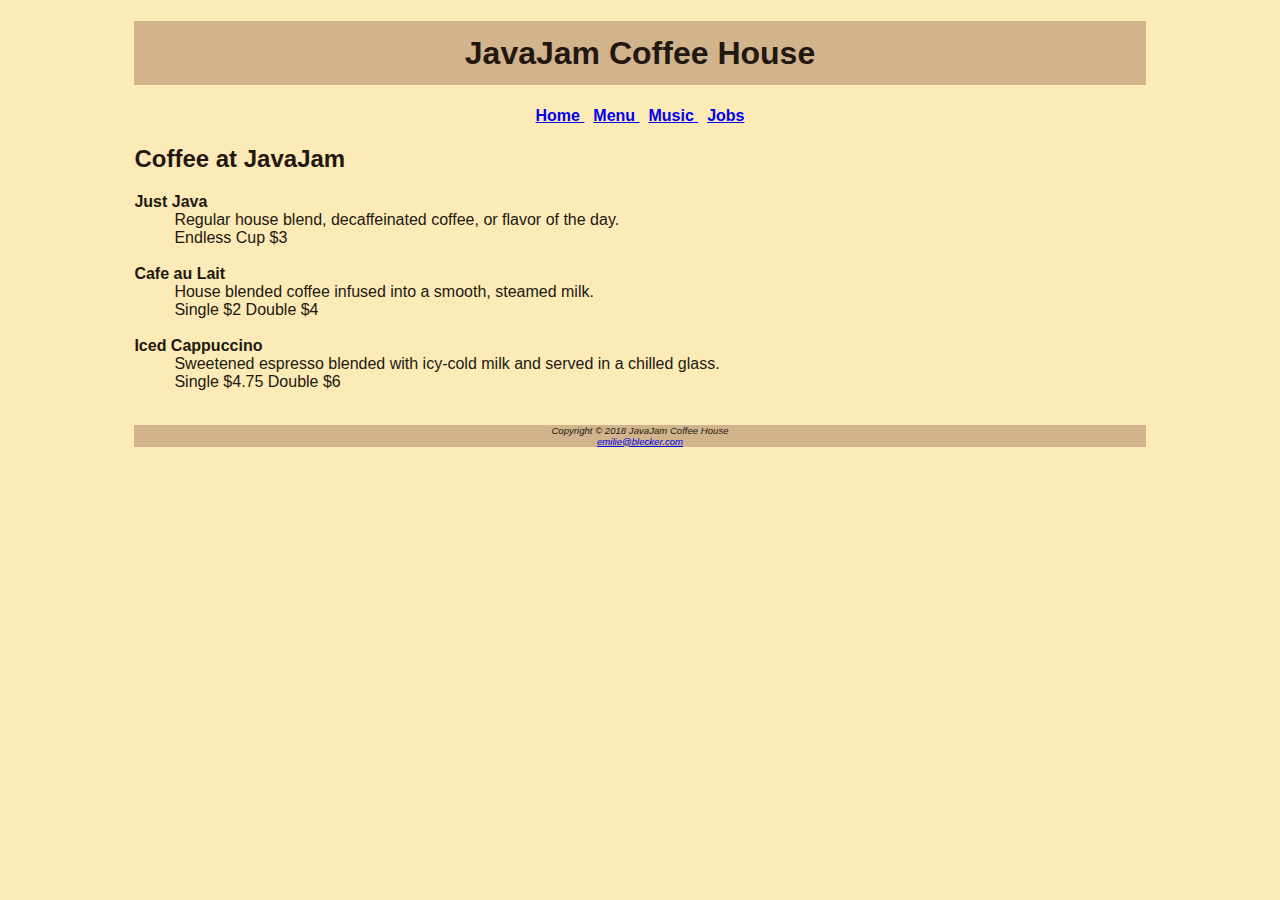
<file: menu.html>
<!-- Project Name: JavaJam Web Site (HW3)
Author: Emilie Blecker
Date Last Modified: 3/23/2019-->

<!DOCTYPE html>
<html lang="en">
<head>
  <title>JavaJam Coffee House Menu</title>
  <meta charset="utf-8">
  <link rel = "stylesheet" href = "javajam.css" />
</head>
<div id = "wrapper">
<body>
    <header>  
    <h1>  
        JavaJam Coffee House
    </h1>
    </header>
    <nav> 
        <a href="index.html"> Home </a> &nbsp;
        <a href="menu.html"> Menu </a> &nbsp;
        <a href="music.html">Music </a> &nbsp;
        <a href="jobs.html">Jobs </a> 
    </nav>
    <h2>    
            Coffee at JavaJam
    </h2>
    <p>
        <dt><b>Just Java</b></dt>
            <dd> Regular house blend, decaffeinated coffee, or flavor of the day.<br>
            Endless Cup $3<br>
            </dd>
        <br>
        <dt><b>Cafe au Lait</b></dt>
            <dd> House blended coffee infused into a smooth, steamed milk.<br>
            Single $2 Double $4<br>
            </dd>
        <br>
        <dt><b>Iced Cappuccino</b> </dt>
            <dd> Sweetened espresso blended with icy-cold milk and served in a chilled glass.<br>
            Single $4.75 Double $6<br>
            </dd>
        <br>
    </p>
    <footer>
        Copyright &copy; 2018 JavaJam Coffee House
        <br>
            <a href="emilie@blecker.com">emilie@blecker.com</a>
    </footer>
</body>
</div>
</html>
</file>
<file: javajam.css>
/*-- CSS page HW9 -->
<!-- Project Name: JavaJam Web Site (HW9)
Author: Emilie Blecker
Date Last Modified: 3/31/2019*/

body
{
    color: #221811; 
    background-color: #fcebb6;
    font-family:arial;
    /*font-style:bold;
    text-align: center;
    line-height: 200%;
    list-style-position: inside;*/

}

header
{
    background-color:#d2b48c;
    text-align: center;
}

h1
{
    line-height: 200%;
}

nav
{
    font-weight: bold;
    text-align: center;
}

footer
{
    background-color: #d2b48c;
    font-size: .60em;
    font-style: italic;
    text-align: center;
}
 
#wrapper
{
    width: 80%;
    margin-right: auto;
    margin-left: auto;
}
</file>
